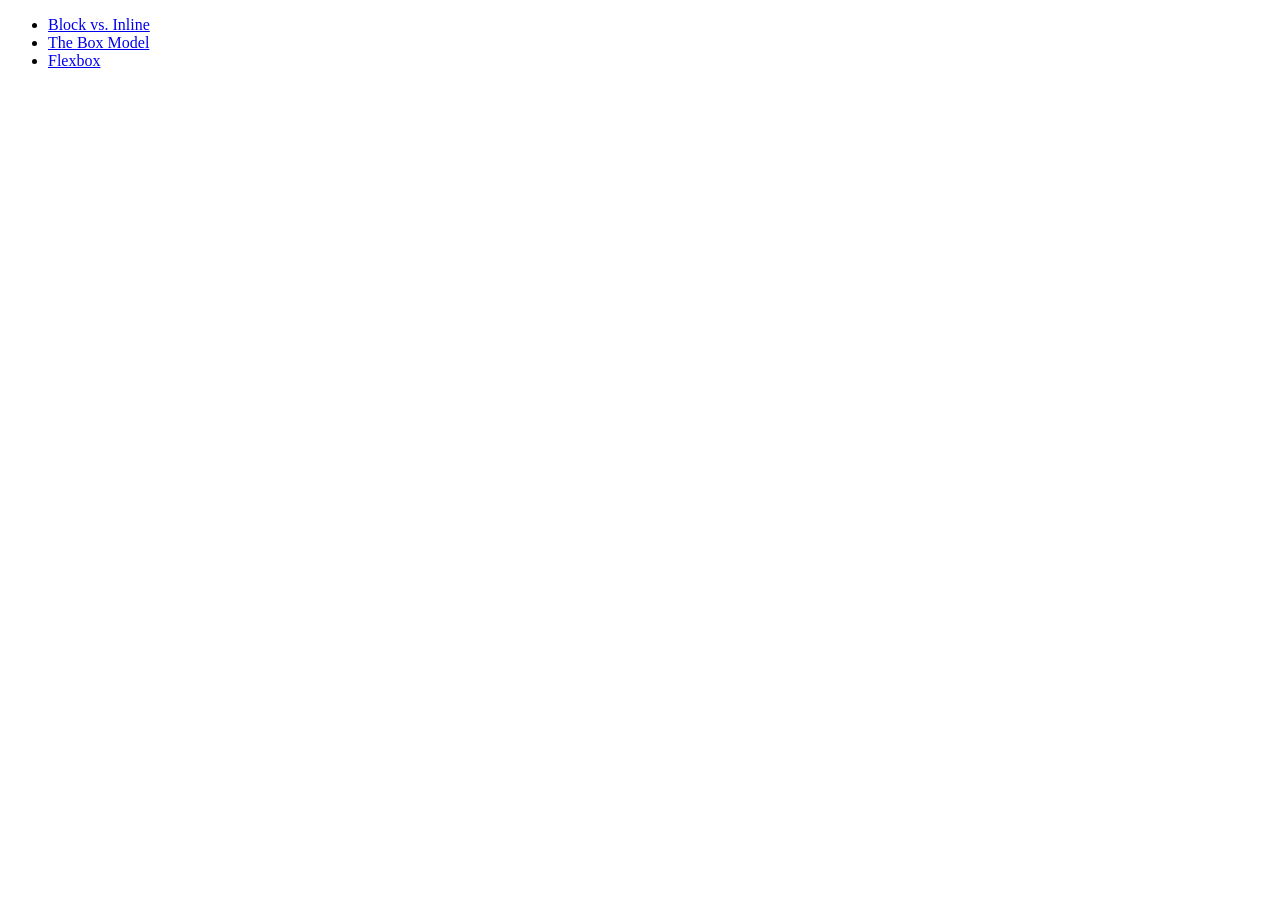
<file: index.html>
<!DOCTYPE html>
<html lang="en">
  <head>
    <meta charset="UTF-8">
    <title>Lecture 08 | Exercise</title>
  </head>
  <body>
    <ul>
      <li><a href="block_inline.html">Block vs. Inline</a></li>
      <li><a href="box_model.html">The Box Model</a></li>
      <li><a href="flexbox.html">Flexbox</a></li>
    </ul>
  </body>
</html>
</file>
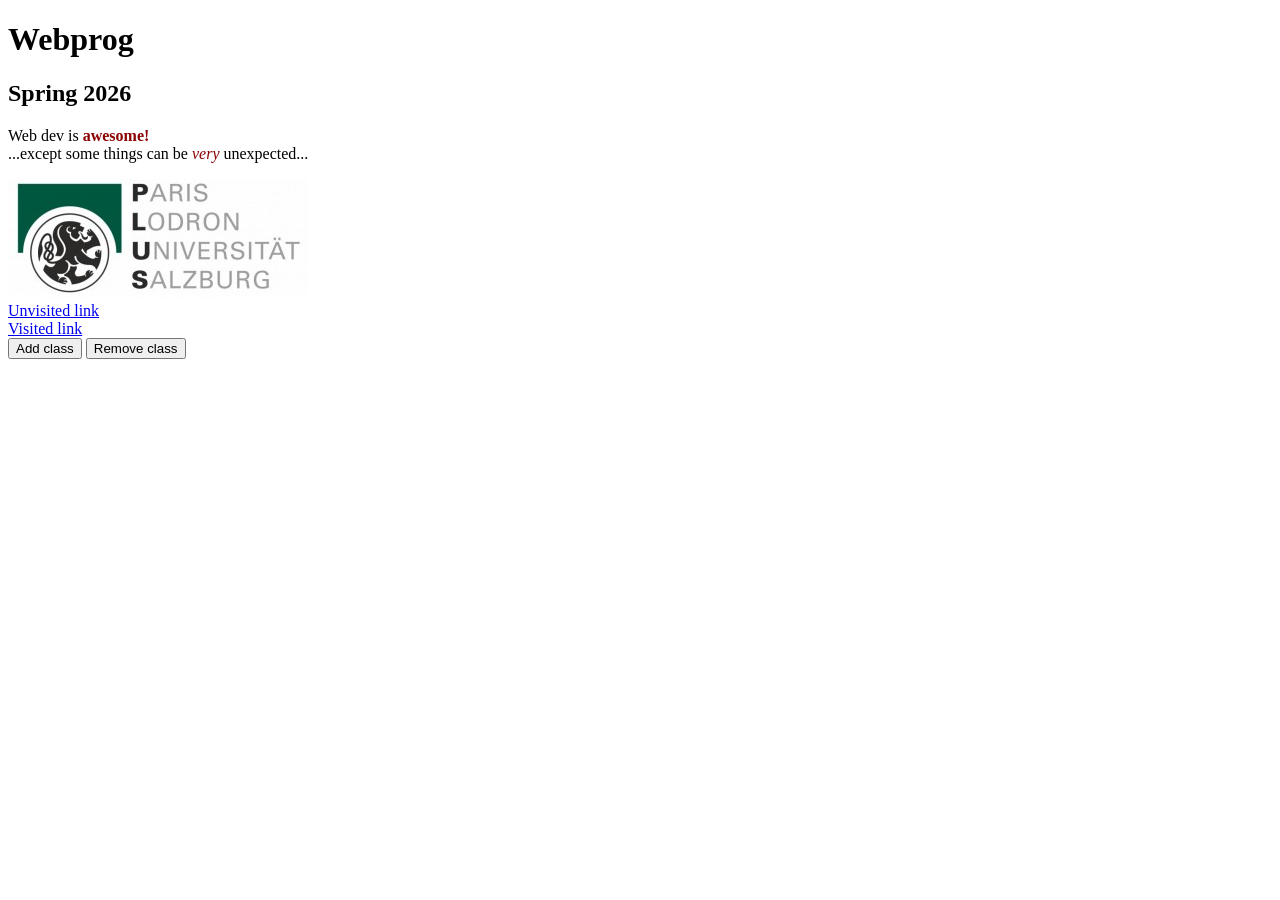
<file: block_inline.html>
<!DOCTYPE html>
<html lang="en">
  <head>
    <meta charset="UTF-8">
    <title>Block vs. Inline</title>
    <link rel="stylesheet" href="block_inline.css">
    <script type="module" src="css_classes.js"></script>
  </head>
  <body>
    <header>
      <h1 id="title">Webprog</h1>
      <h2>Spring 2026</h2>
    </header>
    <main>
      <p>
        Web dev is <strong class="word">awesome!</strong><br>
        ...except some things can be <em class="word">very</em> unexpected...
      </p>
      <img id="seal" src="plus.jpg">
    </main>
    <footer>
      <a href="http://example.com/">Unvisited link</a><br>
      <a href=".">Visited link</a><br>
      <button id="addClass">Add class</button>
      <button id="remClass">Remove class</button>
    </footer>
  </body>
</html>
</file>
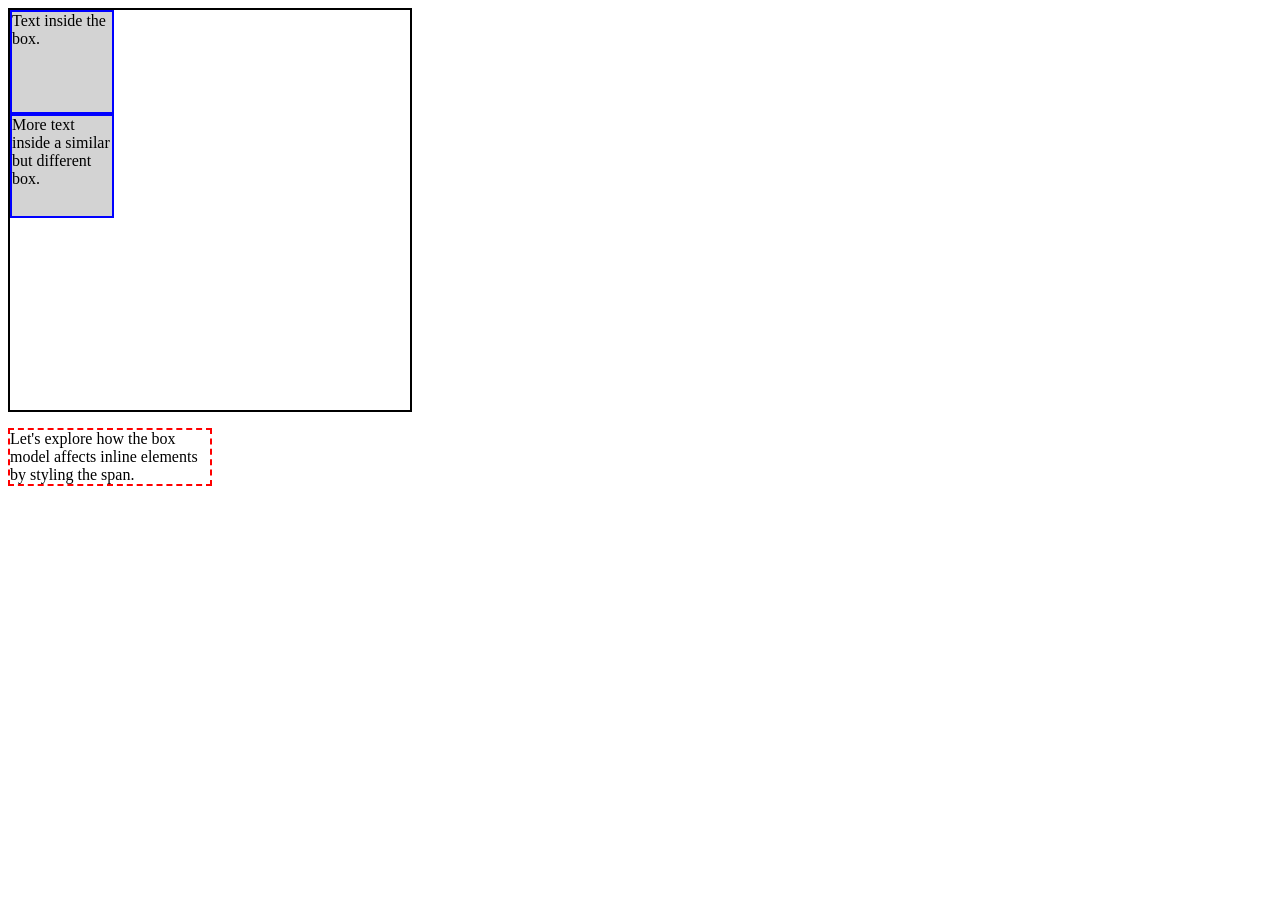
<file: box_model.html>
<!DOCTYPE html>
<html lang="en">
  <head>
    <meta charset="UTF-8">
    <title>Box Model</title>

    <link rel="stylesheet" href="box_model.css">
  </head>
  <body>
    <div class="outer">
      <div class="inner">
        Text inside the box.
      </div>
      <div class="inner second">
        More text inside a similar but different box.
      </div>
    </div>

    <p class="para">
      Let's explore
      <span>how the box model affects inline elements</span>
      by styling the span.
    </p>
  </body>
</html>
</file>
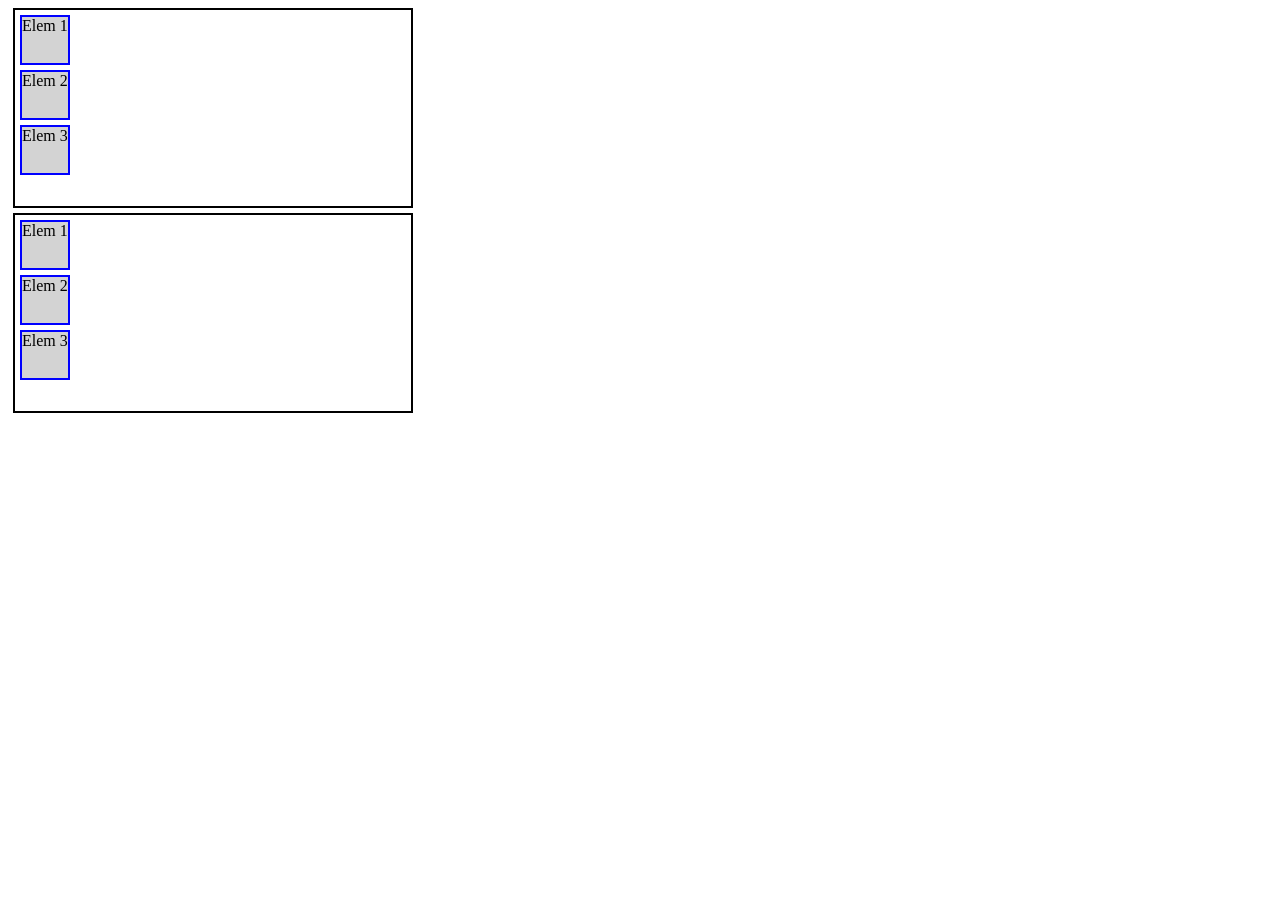
<file: flexbox.html>
<!DOCTYPE html>
<html lang="en">
  <head>
    <meta charset="UTF-8">
    <title>Flexbox</title>

    <link rel="stylesheet" href="flexbox.css">
  </head>
  <body>
    <div class="outer between">
      <div>Elem 1</div>
      <div>Elem 2</div>
      <div>Elem 3</div>
    </div>
    <div class="outer around">
      <div>Elem 1</div>
      <div>Elem 2</div>
      <div>Elem 3</div>
    </div>
  </body>
</html>
</file>
<file: block_inline.css>
.word {
  color: darkred;
}
</file>
<file: box_model.css>
.outer {
  border: 2px solid black;
  width: 400px;
  height: 400px;
}

.inner {
  background-color: lightgray;
  border: 2px solid blue;
  width: 100px;
  height: 100px;
}

.second {
}

.para {
  border: 2px dashed red;
  width: 200px;
}

.para span {
}
</file>
<file: flexbox.css>
:root {
  box-sizing: border-box;
}

* {
  box-sizing: inherit;
}

div {
  margin: 5px;
}

.outer {
  border: 2px solid black;
  width: 400px;
  height: 200px;
}

.outer div {
  background-color: lightgray;
  border: 2px solid blue;
  width: 50px;
  height: 50px;
}
</file>
